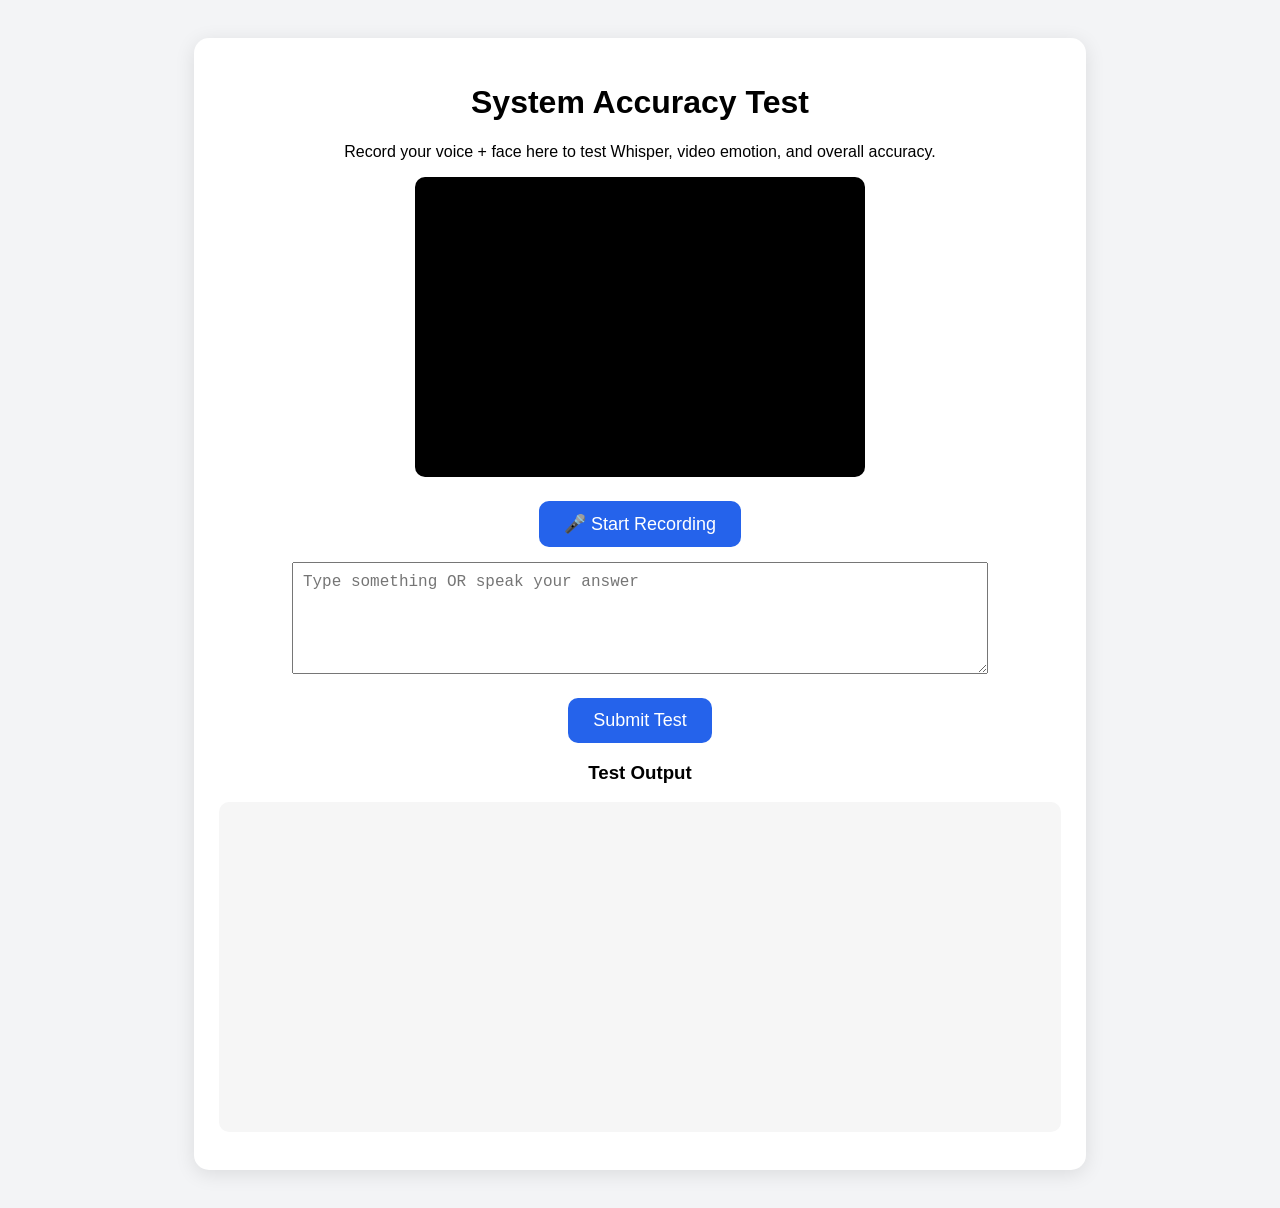
<file: templates/accuracy_test.html>
<!DOCTYPE html>
<html>
<head>
    <title>Accuracy Test</title>
    <style>
        body { font-family: Arial; padding: 30px; background: #f3f4f6; }
        .box {
            width: 70%; margin: auto; background: white; padding: 25px;
            border-radius: 15px; box-shadow: 0 4px 20px rgba(0,0,0,0.1);
            text-align: center;
        }
        textarea {
            width: 80%; height: 90px; margin-top: 15px;
            padding: 10px; font-size: 16px;
        }
        video { width: 450px; height: 300px; background: black; border-radius: 10px; }
        button {
            margin-top: 20px; padding: 12px 25px; font-size: 18px; 
            background: #2563eb; color: white; border: none;
            border-radius: 10px; cursor: pointer;
        }
    </style>
</head>

<body>

<div class="box">
    <h1>System Accuracy Test</h1>
    <p>Record your voice + face here to test Whisper, video emotion, and overall accuracy.</p>

    <video id="preview" autoplay muted></video>

    <br>
    <button id="startBtn">🎤 Start Recording</button>
    <textarea id="typed" placeholder="Type something OR speak your answer"></textarea>
    <button id="submitBtn">Submit Test</button>

    <h3>Test Output</h3>
    <pre id="outputBox" style="text-align:left; background:#f6f6f6; padding:15px; border-radius:10px; height:300px; overflow:auto;"></pre>
</div>

<script>
let stream, mediaRecorder;
let chunks = [];
let recording = false;

// Start recording
document.getElementById("startBtn").onclick = async () => {
    stream = await navigator.mediaDevices.getUserMedia({ video: true, audio: true });
    document.getElementById("preview").srcObject = stream;

    mediaRecorder = new MediaRecorder(stream);
    mediaRecorder.ondataavailable = e => chunks.push(e.data);
    mediaRecorder.start();

    recording = true;
    document.getElementById("outputBox").innerText = "Recording started...";
};

// Submit test
document.getElementById("submitBtn").onclick = async () => {
    if (recording) {
        await new Promise(resolve => { mediaRecorder.onstop = resolve; mediaRecorder.stop(); });
        stream.getTracks().forEach(t => t.stop());
        recording = false;
    }

    let blob = new Blob(chunks, { type: "video/webm" });
    chunks = [];

    let formData = new FormData();
    formData.append("video", blob, "test.webm");
    formData.append("typed", document.getElementById("typed").value);

    let res = await fetch("/accuracy_evaluate", {
        method: "POST",
        body: formData
    });

    let out = await res.json();
    document.getElementById("outputBox").innerText = JSON.stringify(out, null, 4);
};
</script>

</body>
</html>
</file>
